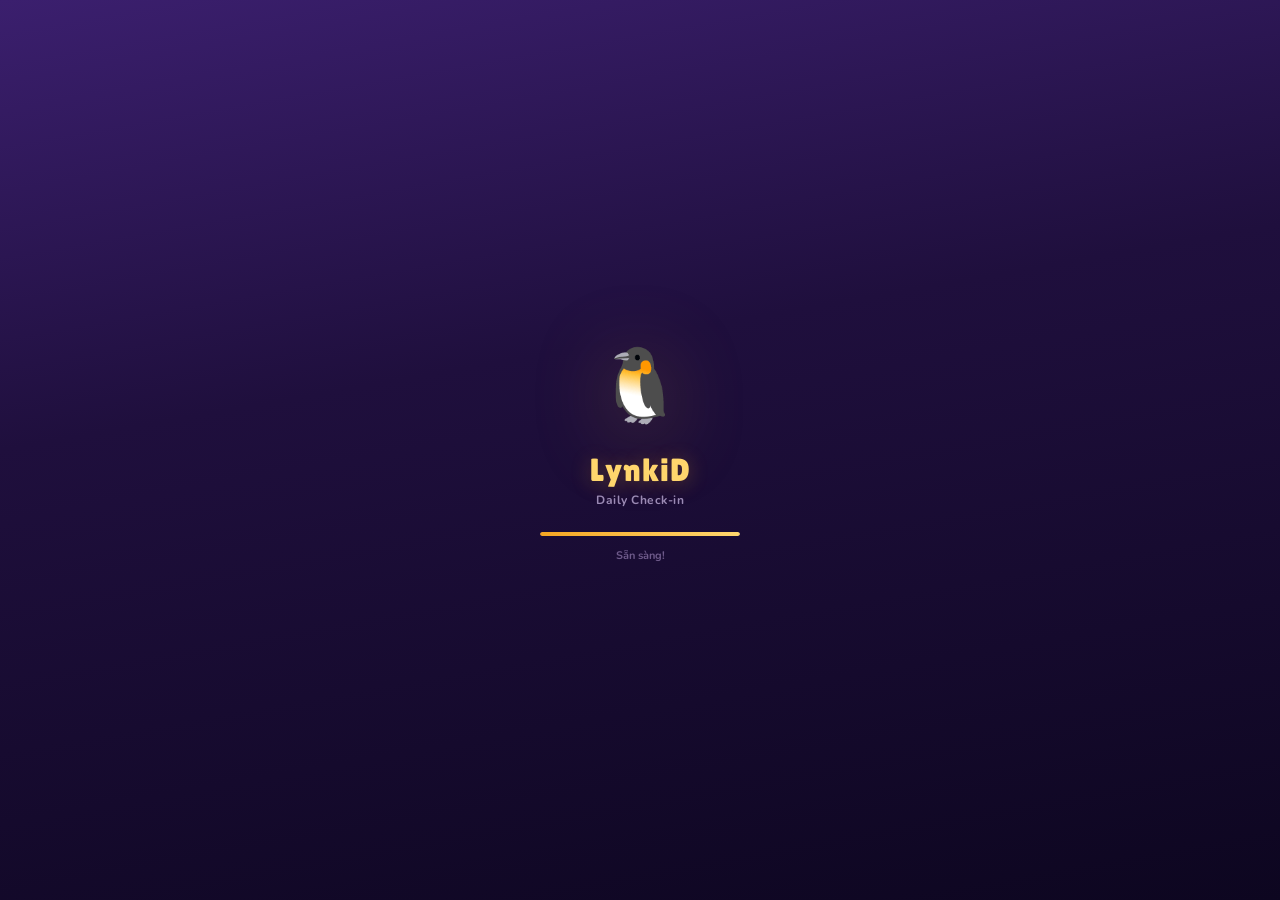
<file: index.html>
<!DOCTYPE html>
<html lang="vi">
<head>
<meta charset="UTF-8">
<meta name="viewport" content="width=device-width, initial-scale=1.0, maximum-scale=1.0, user-scalable=no">
<title>LynkiD - Daily Check-in</title>
<style>
@import url('https://fonts.googleapis.com/css2?family=Nunito:wght@400;600;700;800;900&display=swap');
@import url('https://fonts.googleapis.com/css2?family=Lilita+One&display=swap');
*{margin:0;padding:0;box-sizing:border-box;}
:root{
  --gold:#F5A623;--gold-l:#FFD76E;--gold-d:#C47F17;--gold-bg:rgba(245,166,35,.08);
  --pur:#7B4FBF;--pur-l:#A87FE0;--pur-d:#5A3590;
  --grn:#58CC02;--grn-d:#46a302;--grn-l:#7ddf2e;
  --red:#FF4B4B;--blu:#1CB0F6;--org:#FF9600;
  --bg0:#0d0620;--bg1:#1a0e30;--bg2:#2D1B4E;--bg3:#3A2560;--bg4:#4A3370;
  --card:rgba(255,255,255,.04);--card-b:rgba(255,255,255,.08);
  --tl:#fff;--dim:#9B8BB5;--dim2:#6e5a8a;
  --cbg:#F0E6FF;--cbg2:#E8D8F8;--td:#3A2560;
  --r:16px;
}
body{font-family:'Nunito',sans-serif;background:var(--bg0);color:var(--tl);overflow:auto;user-select:none;-webkit-user-select:none;-webkit-tap-highlight-color:transparent;}
 
/* ===== LOADING ===== */
.loading-screen{position:fixed;inset:0;z-index:9999;background:linear-gradient(170deg,#3b1f6e 0%,#1f0f3d 40%,#0d0620 100%);display:flex;align-items:center;justify-content:center;transition:opacity .6s ease,visibility .6s;}
.loading-screen.hide{opacity:0;visibility:hidden;pointer-events:none;}
.loading-inner{text-align:center;}
.loading-logo{font-size:72px;animation:breathe 2.5s ease-in-out infinite;filter:drop-shadow(0 12px 40px rgba(245,166,35,.25));}
@keyframes breathe{0%,100%{transform:scale(1) translateY(0);}50%{transform:scale(1.08) translateY(-6px);}}
.loading-title{font-family:'Lilita One',sans-serif;font-size:32px;color:var(--gold-l);margin-top:16px;text-shadow:0 2px 20px rgba(245,166,35,.3);letter-spacing:1px;}
.loading-sub{font-size:12px;font-weight:700;color:var(--dim);margin-top:4px;letter-spacing:.5px;}
.loading-bar{width:200px;height:4px;background:var(--bg3);border-radius:4px;margin:24px auto 12px;overflow:hidden;}
.loading-fill{height:100%;width:0;background:linear-gradient(90deg,var(--gold),var(--gold-l));border-radius:4px;transition:width .4s cubic-bezier(.4,0,.2,1);}
.loading-text{font-size:11px;font-weight:700;color:var(--dim2);}
 
/* ===== LAYOUT ===== */
.layout{display:flex;gap:24px;padding:20px;justify-content:center;align-items:flex-start;min-height:100vh;}
 
/* ===== PHONE ===== */
.phone{width:393px;height:852px;flex-shrink:0;position:relative;overflow:hidden;display:flex;flex-direction:column;border-radius:44px;box-shadow:0 0 0 2px rgba(255,255,255,.06),0 20px 80px rgba(0,0,0,.7);background:var(--bg1);}
 
/* Animated BG */
.phone-bg{position:absolute;inset:0;z-index:0;background:linear-gradient(170deg,#2a1555 0%,#1a0e30 50%,#0d0620 100%);overflow:hidden;}
.phone-bg::before{content:'';position:absolute;top:-30%;right:-20%;width:500px;height:500px;border-radius:50%;background:radial-gradient(circle,rgba(245,166,35,.06) 0%,transparent 60%);animation:orbFloat 12s ease-in-out infinite;}
.phone-bg::after{content:'';position:absolute;bottom:-20%;left:-15%;width:400px;height:400px;border-radius:50%;background:radial-gradient(circle,rgba(123,79,191,.08) 0%,transparent 60%);animation:orbFloat 15s ease-in-out infinite reverse;}
@keyframes orbFloat{0%,100%{transform:translate(0,0) scale(1);}50%{transform:translate(30px,-25px) scale(1.15);}}
.bg-stars{position:absolute;inset:0;pointer-events:none;overflow:hidden;}
.bg-star{position:absolute;width:2px;height:2px;border-radius:50%;background:#fff;opacity:0;animation:twinkle var(--dur,3s) ease-in-out var(--del,0s) infinite;}
@keyframes twinkle{0%,100%{opacity:0;transform:scale(.5);}50%{opacity:.35;transform:scale(1);}}
 
/* Noise texture overlay */
.phone-bg .noise{position:absolute;inset:0;opacity:.03;background-image:url("data:image/svg+xml,%3Csvg viewBox='0 0 256 256' xmlns='http://www.w3.org/2000/svg'%3E%3Cfilter id='n'%3E%3CfeTurbulence type='fractalNoise' baseFrequency='.9' numOctaves='4' stitchTiles='stitch'/%3E%3C/filter%3E%3Crect width='100%25' height='100%25' filter='url(%23n)'/%3E%3C/svg%3E");}
 
/* ===== HEADER ===== */
.hdr{padding:56px 20px 8px;display:flex;align-items:center;justify-content:space-between;flex-shrink:0;position:relative;z-index:10;}
.hdr-streak{display:flex;align-items:center;gap:6px;padding:8px 16px;border-radius:50px;font-weight:800;font-size:15px;background:linear-gradient(135deg,rgba(255,150,0,.12),rgba(255,150,0,.06));color:var(--org);border:1.5px solid rgba(255,150,0,.2);cursor:pointer;transition:all .2s;backdrop-filter:blur(8px);}
.hdr-streak:hover{background:linear-gradient(135deg,rgba(255,150,0,.2),rgba(255,150,0,.1));transform:scale(1.03);}
.hdr-streak:active{transform:scale(.93);}
.hdr-icons{display:flex;gap:6px;}
.hdr-ic{width:40px;height:40px;border-radius:12px;display:flex;align-items:center;justify-content:center;font-size:18px;cursor:pointer;position:relative;transition:all .2s;background:var(--card);border:1px solid rgba(255,255,255,.06);backdrop-filter:blur(8px);}
.hdr-ic:hover{background:var(--card-b);transform:translateY(-1px);}
.hdr-ic:active{transform:scale(.88);}
.hdr-ic .dot{position:absolute;top:-5px;right:-5px;min-width:18px;height:18px;border-radius:9px;background:var(--red);font-size:9px;font-weight:800;display:flex;align-items:center;justify-content:center;padding:0 4px;border:2.5px solid var(--bg1);box-shadow:0 2px 6px rgba(255,75,75,.3);}
 
/* ===== LOBBY ===== */
.lobby{flex:1;display:flex;flex-direction:column;align-items:center;position:relative;z-index:1;padding:0 0 4px;justify-content:center;gap:4px;}
 
/* Mascot */
.mascot-wrap{text-align:center;cursor:pointer;position:relative;margin-bottom:4px;}
.mascot-wrap:active .mascot-ch{transform:scale(.85);}
.mascot-ch{font-size:80px;transition:transform .3s cubic-bezier(.34,1.56,.64,1);filter:drop-shadow(0 16px 40px rgba(245,166,35,.2));animation:mascotFloat 4s ease-in-out infinite;}
@keyframes mascotFloat{0%,100%{transform:translateY(0) rotate(-0.5deg);}50%{transform:translateY(-8px) rotate(0.5deg);}}
.mascot-ch.happy{animation:mascotJoy .7s cubic-bezier(.34,1.56,.64,1)!important;}
@keyframes mascotJoy{0%{transform:scale(1) rotate(0);}25%{transform:scale(1.3) rotate(10deg);}50%{transform:scale(1.15) rotate(-6deg);}75%{transform:scale(1.2) rotate(3deg);}100%{transform:scale(1) rotate(0);}}
.mascot-bub{position:absolute;top:-4px;right:-30px;background:#fff;color:var(--td);padding:8px 14px;border-radius:14px;font-size:11px;font-weight:700;box-shadow:0 4px 20px rgba(0,0,0,.15);opacity:0;transform:scale(.5) translateY(10px);transition:all .35s cubic-bezier(.34,1.56,.64,1);pointer-events:none;white-space:nowrap;}
.mascot-bub.show{opacity:1;transform:scale(1) translateY(0);}
.mascot-bub::after{content:'';position:absolute;bottom:-6px;left:20px;width:12px;height:12px;background:#fff;transform:rotate(45deg);border-radius:2px;}
 
/* Streak display */
.streak-display{text-align:center;}
.streak-big{font-family:'Lilita One',sans-serif;font-size:26px;color:var(--gold-l);text-shadow:0 2px 20px rgba(245,166,35,.3);letter-spacing:.5px;}
.streak-sub{font-size:11px;color:var(--dim);font-weight:700;margin-top:2px;}
 
/* Next milestone */
.next-ms{margin:8px 20px 8px;padding:12px 16px;border-radius:16px;display:flex;align-items:center;gap:12px;background:linear-gradient(135deg,rgba(245,166,35,.06),rgba(245,166,35,.02));border:1.5px solid rgba(245,166,35,.12);cursor:pointer;transition:all .25s;backdrop-filter:blur(4px);}
.next-ms:hover{background:linear-gradient(135deg,rgba(245,166,35,.1),rgba(245,166,35,.04));border-color:rgba(245,166,35,.2);transform:translateY(-1px);}
.next-ms:active{transform:scale(.98);}
.next-ms .nm-ic{font-size:30px;filter:drop-shadow(0 4px 8px rgba(245,166,35,.2));}
.next-ms .nm-info{flex:1;}
.next-ms .nm-t{font-size:11px;font-weight:800;color:var(--gold-l);}
.next-ms .nm-s{font-size:10px;color:var(--dim);font-weight:600;margin-top:1px;}
.next-ms .nm-bar{height:3px;background:rgba(255,255,255,.06);border-radius:3px;margin-top:5px;overflow:hidden;}
.next-ms .nm-fill{height:100%;background:linear-gradient(90deg,var(--gold),var(--gold-l));border-radius:3px;transition:width .6s cubic-bezier(.4,0,.2,1);}
.next-ms .nm-arr{font-size:18px;color:var(--gold);opacity:.6;animation:arrPulse 2s ease-in-out infinite;}
@keyframes arrPulse{0%,100%{transform:translateX(0);opacity:.4;}50%{transform:translateX(4px);opacity:1;}}
 
/* ===== CALENDAR STRIP ===== */
.strip-area{width:100%;flex-shrink:0;position:relative;z-index:1;}
.strip-label{margin:0 20px 6px;font-size:11px;font-weight:800;color:var(--dim);display:flex;align-items:center;gap:6px;text-transform:uppercase;letter-spacing:.5px;}
.strip{display:flex;gap:8px;overflow-x:auto;scroll-snap-type:x proximity;padding:4px 20px 10px;scrollbar-width:none;scroll-behavior:smooth;-webkit-overflow-scrolling:touch;}
.strip::-webkit-scrollbar{display:none;}
.strip-dots{display:flex;justify-content:center;gap:4px;margin:2px 0 0;}
.s-dot{width:6px;height:6px;border-radius:50%;background:rgba(255,255,255,.08);transition:all .3s;}
.s-dot.on{width:20px;border-radius:3px;background:var(--gold);}
 
/* Day Card — Redesigned */
.dc{flex:0 0 68px;display:flex;flex-direction:column;align-items:center;position:relative;scroll-snap-align:center;transition:transform .2s cubic-bezier(.34,1.56,.64,1);}
.dc:active{transform:scale(.9);}
.dc-lbl{font-size:9px;font-weight:700;color:var(--dim2);margin-bottom:4px;letter-spacing:.3px;}
.dc-lbl.today{color:var(--gold-l);font-weight:800;}
.dc-body{width:62px;height:80px;border-radius:16px;display:flex;flex-direction:column;align-items:center;justify-content:center;position:relative;overflow:hidden;transition:all .3s;}
.dc-ico{font-size:22px;line-height:1;}
.dc-rw{font-size:7px;font-weight:700;margin-top:3px;max-width:56px;text-align:center;white-space:nowrap;overflow:hidden;text-overflow:ellipsis;opacity:.8;}
.dc .ms-star{position:absolute;top:-4px;right:-2px;font-size:7px;background:linear-gradient(135deg,var(--gold-l),var(--gold));color:var(--td);border-radius:6px;padding:2px 5px;font-weight:900;z-index:3;box-shadow:0 2px 6px rgba(245,166,35,.3);}
 
/* States */
.dc.checked .dc-body{background:linear-gradient(145deg,#6DD400,#4CAF00);border:2px solid rgba(255,255,255,.1);box-shadow:0 4px 0 var(--grn-d),0 4px 16px rgba(88,204,2,.15);}
.dc.checked .dc-body::after{content:'';position:absolute;inset:0;background:linear-gradient(105deg,transparent 40%,rgba(255,255,255,.1) 50%,transparent 60%);animation:shimmer 4s ease-in-out infinite;}
@keyframes shimmer{0%{transform:translateX(-100%);}100%{transform:translateX(100%);}}
 
.dc.today .dc-body{background:linear-gradient(145deg,rgba(245,166,35,.15),rgba(245,166,35,.05));border:2px solid var(--gold);box-shadow:0 4px 0 var(--gold-d),0 0 24px rgba(245,166,35,.15);animation:todayGlow 3s ease-in-out infinite;}
@keyframes todayGlow{0%,100%{box-shadow:0 4px 0 var(--gold-d),0 0 16px rgba(245,166,35,.1);}50%{box-shadow:0 4px 0 var(--gold-d),0 0 28px rgba(245,166,35,.25);}}
 
.dc.future .dc-body{background:rgba(255,255,255,.02);border:2px solid rgba(255,255,255,.04);opacity:.25;}
.dc.future .dc-rw{color:var(--dim);}
 
.dc.missed .dc-body{background:linear-gradient(145deg,rgba(255,75,75,.1),rgba(255,75,75,.04));border:2px solid rgba(255,75,75,.3);opacity:.65;box-shadow:0 4px 0 rgba(139,26,26,.5);}
.dc.missed .dc-rw{color:rgba(255,255,255,.5);}
.dc.missed .dc-lbl{color:var(--red);}
 
/* Tear page */
.tear-page{position:absolute;inset:0;border-radius:16px;z-index:5;background:linear-gradient(160deg,#FFF8E7,#F5E6D0,#E8D5B8);display:flex;flex-direction:column;align-items:center;justify-content:center;transform-origin:top center;cursor:grab;box-shadow:0 4px 16px rgba(0,0,0,.3),inset 0 1px 0 rgba(255,255,255,.6);transition:transform .1s linear,opacity .1s linear;}
.tear-page:active{cursor:grabbing;}
.tear-page::before{content:'';position:absolute;top:0;left:10%;right:10%;height:2px;border-top:2px dashed rgba(90,62,40,.15);}
.tear-day{font-family:'Lilita One',sans-serif;font-size:26px;color:#5a3e28;}
.tear-sub{font-size:9px;font-weight:700;color:#8a6d55;margin-top:1px;}
.tear-hint{position:absolute;bottom:6px;font-size:7px;color:#a08060;font-weight:700;animation:hintPulse 2s ease-in-out infinite;}
@keyframes hintPulse{0%,100%{opacity:.3;transform:translateY(0);}50%{opacity:1;transform:translateY(-2px);}}
.dc.today .reveal{display:flex;flex-direction:column;align-items:center;justify-content:center;opacity:0;transition:opacity .5s .2s;}
.dc.today.torn .reveal{opacity:1;}
.dc.today.torn .dc-body{background:linear-gradient(145deg,#6DD400,#4CAF00);border-color:rgba(255,255,255,.1);box-shadow:0 4px 0 var(--grn-d);}
 
/* ===== BOTTOM ===== */
.bot{flex-shrink:0;padding:8px 20px 40px;position:relative;z-index:1;}
.banner-text{text-align:center;font-size:12px;font-weight:700;color:var(--dim);margin-bottom:10px;min-height:18px;transition:color .3s;}
.banner-text.success{color:var(--grn);}
.ok-btn{width:100%;padding:16px;border:none;border-radius:50px;font-family:'Lilita One',sans-serif;font-size:18px;color:#fff;cursor:pointer;letter-spacing:1.5px;text-transform:uppercase;background:linear-gradient(180deg,var(--grn-l),var(--grn));box-shadow:0 6px 0 var(--grn-d),0 6px 24px rgba(88,204,2,.2),inset 0 2px 0 rgba(255,255,255,.15);transition:all .15s;position:relative;overflow:hidden;}
.ok-btn::after{content:'';position:absolute;inset:0;background:linear-gradient(105deg,transparent 40%,rgba(255,255,255,.1) 50%,transparent 60%);animation:shimmer 3s ease-in-out infinite;}
.ok-btn:active{transform:translateY(4px);box-shadow:0 2px 0 var(--grn-d);}
.ok-btn.done{background:linear-gradient(180deg,var(--bg3),var(--bg2));box-shadow:0 6px 0 var(--bg0);color:var(--dim);cursor:default;}
.ok-btn.done::after{display:none;}
 
/* ===== FULLSCREEN CELEBRATION ===== */
.celeb{display:none;position:absolute;inset:0;z-index:250;flex-direction:column;align-items:center;justify-content:center;text-align:center;overflow:hidden;}
.celeb.show{display:flex;}
.celeb-bg{position:absolute;inset:0;background:linear-gradient(170deg,rgba(42,21,85,.97),rgba(26,14,48,.98),rgba(13,6,32,.99));backdrop-filter:blur(24px);opacity:0;animation:celebBgIn .4s ease-out forwards;}
@keyframes celebBgIn{to{opacity:1;}}
.celeb-particles{position:absolute;inset:0;pointer-events:none;overflow:hidden;}
.celeb-glow{position:absolute;top:15%;left:50%;transform:translateX(-50%);width:350px;height:350px;border-radius:50%;background:radial-gradient(circle,rgba(245,166,35,.15) 0%,rgba(123,79,191,.08) 40%,transparent 70%);animation:celebGlow 4s ease-in-out infinite;}
@keyframes celebGlow{0%,100%{transform:translateX(-50%) scale(1);opacity:.5;}50%{transform:translateX(-50%) scale(1.15);opacity:1;}}
.celeb-content{position:relative;z-index:2;padding:20px;max-width:320px;}
.celeb-icon{font-size:72px;margin-bottom:12px;opacity:0;transform:scale(0) rotate(-20deg);animation:celebIconIn .7s .2s cubic-bezier(.34,1.56,.64,1) forwards;filter:drop-shadow(0 8px 30px rgba(245,166,35,.35));}
@keyframes celebIconIn{to{opacity:1;transform:scale(1) rotate(0);}}
.celeb-title{font-family:'Lilita One',sans-serif;font-size:26px;color:var(--gold-l);text-shadow:0 2px 24px rgba(245,166,35,.35);margin-bottom:4px;opacity:0;transform:translateY(20px);animation:celebSlide .5s .4s ease-out forwards;}
.celeb-sub{font-size:13px;font-weight:700;color:var(--dim);margin-bottom:20px;opacity:0;transform:translateY(16px);animation:celebSlide .5s .5s ease-out forwards;}
@keyframes celebSlide{to{opacity:1;transform:translateY(0);}}
.celeb-reward{background:rgba(255,255,255,.04);border:1.5px solid rgba(245,166,35,.15);border-radius:20px;padding:20px;margin-bottom:16px;backdrop-filter:blur(8px);opacity:0;transform:translateY(16px) scale(.95);animation:celebCardIn .5s .6s ease-out forwards;}
@keyframes celebCardIn{to{opacity:1;transform:translateY(0) scale(1);}}
.celeb-rw-icon{font-size:48px;margin-bottom:6px;}
.celeb-rw-name{font-family:'Lilita One',sans-serif;font-size:18px;color:#fff;}
.celeb-rw-desc{font-size:11px;color:var(--dim);font-weight:600;margin-top:3px;}
.celeb-streak{display:inline-flex;align-items:center;gap:6px;padding:8px 20px;border-radius:50px;background:rgba(255,150,0,.1);border:1.5px solid rgba(255,150,0,.15);font-size:13px;font-weight:800;color:var(--org);margin-bottom:20px;opacity:0;animation:celebSlide .5s .7s ease-out forwards;}
.celeb-btn{width:100%;padding:16px;border:none;border-radius:50px;font-family:'Lilita One',sans-serif;font-size:16px;cursor:pointer;text-transform:uppercase;letter-spacing:1px;background:linear-gradient(180deg,var(--gold-l),var(--gold));color:var(--td);box-shadow:0 6px 0 var(--gold-d),0 6px 24px rgba(245,166,35,.2);transition:all .15s;opacity:0;animation:celebSlide .5s .8s ease-out forwards;position:relative;overflow:hidden;}
.celeb-btn::after{content:'';position:absolute;inset:0;background:linear-gradient(105deg,transparent 40%,rgba(255,255,255,.15) 50%,transparent 60%);animation:shimmer 3s ease-in-out infinite;}
.celeb-btn:active{transform:translateY(4px);box-shadow:0 2px 0 var(--gold-d);}
.celeb-share{width:100%;padding:12px;border:none;border-radius:50px;font-family:'Nunito',sans-serif;font-size:13px;font-weight:800;color:var(--dim);cursor:pointer;background:rgba(255,255,255,.04);margin-top:8px;transition:all .2s;opacity:0;animation:celebSlide .5s .9s ease-out forwards;border:1px solid rgba(255,255,255,.06);}
.celeb-share:hover{background:rgba(255,255,255,.08);}
.celeb-confetti{position:absolute;border-radius:2px;animation:celebFall var(--dur,2s) ease-out forwards;pointer-events:none;z-index:1;}
@keyframes celebFall{0%{transform:translateY(0) rotate(0) scale(1);opacity:1;}80%{opacity:1;}100%{transform:translateY(500px) rotate(1080deg) scale(0);opacity:0;}}
 
/* ===== OVERLAY / POPUP SYSTEM ===== */
.ov{display:none;position:absolute;inset:0;z-index:200;align-items:center;justify-content:center;}
.ov.show{display:flex;}
.ov-bg{position:absolute;inset:0;background:rgba(10,5,20,.75);backdrop-filter:blur(10px);opacity:0;animation:ovBgIn .3s ease-out forwards;}
@keyframes ovBgIn{to{opacity:1;}}
.gf{width:330px;position:relative;z-index:1;opacity:0;transform:scale(.9) translateY(20px);animation:gfIn .4s .1s cubic-bezier(.34,1.56,.64,1) forwards;}
@keyframes gfIn{to{opacity:1;transform:scale(1) translateY(0);}}
.gf-bdr{border-radius:24px;overflow:hidden;box-shadow:0 20px 60px rgba(0,0,0,.4);border:1.5px solid rgba(255,255,255,.1);}
.gf-inn{background:linear-gradient(180deg,var(--bg3) 0%,var(--bg3) 5%,var(--cbg) 5%,var(--cbg) 100%);}
.gf-ttl{text-align:center;padding:12px 16px 10px;font-family:'Lilita One',sans-serif;font-size:14px;color:var(--tl);letter-spacing:.5px;}
.gf-body{background:var(--cbg);margin:0 8px 8px;border-radius:16px;padding:20px 16px;border:1.5px solid rgba(0,0,0,.04);color:var(--td);text-align:center;position:relative;overflow:hidden;}
.gf-x{position:absolute;bottom:-16px;left:50%;transform:translateX(-50%);width:36px;height:36px;border-radius:50%;background:var(--red);border:3px solid #cc3333;display:flex;align-items:center;justify-content:center;font-size:14px;font-weight:900;color:#fff;cursor:pointer;box-shadow:0 3px 0 #aa2222,0 4px 12px rgba(255,75,75,.3);z-index:5;transition:all .15s;}
.gf-x:active{transform:translateX(-50%) translateY(2px);box-shadow:0 1px 0 #aa2222;}
.gf-top{position:absolute;top:-32px;left:50%;transform:translateX(-50%);font-size:52px;z-index:5;filter:drop-shadow(0 4px 16px rgba(245,166,35,.35));animation:topFloat 3s ease-in-out infinite;}
@keyframes topFloat{0%,100%{transform:translateX(-50%) translateY(0);}50%{transform:translateX(-50%) translateY(-5px);}}
 
/* Buttons */
.gb{width:100%;padding:12px;border:none;border-radius:14px;font-family:'Nunito',sans-serif;font-size:13px;font-weight:800;cursor:pointer;color:#fff;margin-top:8px;text-transform:uppercase;transition:all .15s;letter-spacing:.5px;position:relative;overflow:hidden;}
.gb:active{transform:translateY(3px);box-shadow:none!important;}
.gb.gold{background:linear-gradient(180deg,var(--gold-l),var(--gold));color:var(--td);box-shadow:0 4px 0 var(--gold-d);}
.gb.pur{background:linear-gradient(180deg,var(--pur-l),var(--pur));box-shadow:0 4px 0 var(--pur-d);}
.gb.grn{background:linear-gradient(180deg,var(--grn-l),var(--grn));box-shadow:0 4px 0 var(--grn-d);}
.gb.ghost{background:transparent;box-shadow:none;color:var(--pur);font-size:11px;text-transform:none;margin-top:4px;}
 
/* Reward row */
.rr{display:flex;align-items:center;gap:10px;padding:10px 12px;background:rgba(123,79,191,.05);border-radius:12px;margin-bottom:6px;text-align:left;border:1px solid rgba(123,79,191,.08);}
.rr .ri{font-size:28px;flex-shrink:0;filter:drop-shadow(0 2px 4px rgba(0,0,0,.1));}
.rr .rt{flex:1;}
.rr .ra{font-size:13px;font-weight:800;color:var(--td);}
.rr .ry{font-size:9px;color:var(--pur);font-weight:600;}
 
/* Vault */
.vs{display:flex;gap:4px;margin-bottom:12px;padding:10px;background:rgba(123,79,191,.04);border-radius:14px;border:1.5px solid rgba(123,79,191,.08);}
.vs-i{flex:1;text-align:center;padding:6px 3px;}
.vs-i+.vs-i{border-left:1.5px solid rgba(123,79,191,.08);}
.vs-i .vn{font-family:'Lilita One',sans-serif;font-size:16px;}
.vs-i .vl{font-size:7px;font-weight:700;color:var(--pur);text-transform:uppercase;margin-top:2px;display:flex;align-items:center;justify-content:center;gap:2px;}
.vs-i:nth-child(1) .vn{color:var(--gold-d);}
.vs-i:nth-child(2) .vn{color:var(--pur);}
.vs-i:nth-child(3) .vn{color:var(--blu);}
.vsc{max-height:260px;overflow-y:auto;scrollbar-width:thin;scrollbar-color:var(--cbg2) transparent;}
.vsc::-webkit-scrollbar{width:3px;}
.vsc::-webkit-scrollbar-thumb{background:var(--cbg2);border-radius:3px;}
 
/* Vault item */
.vi{display:flex;align-items:center;gap:10px;padding:10px 12px;margin-bottom:6px;background:#fff;border-radius:14px;border:1px solid #f0f0f0;box-shadow:0 2px 8px rgba(0,0,0,.03);position:relative;transition:transform .15s;}
.vi:active{transform:scale(.98);}
.vi::before{content:'';position:absolute;left:0;top:0;bottom:0;width:4px;border-radius:14px 0 0 14px;}
.vi.coin::before{background:var(--gold);}
.vi.voucher::before{background:var(--grn);}
.vi.game::before{background:var(--red);}
.vi-ic{width:38px;height:38px;border-radius:12px;display:flex;align-items:center;justify-content:center;font-size:20px;background:#f8f6ff;flex-shrink:0;}
.vi-info{flex:1;min-width:0;}
.vi-name{font-size:13px;font-weight:800;color:var(--td);white-space:nowrap;overflow:hidden;text-overflow:ellipsis;}
.vi-desc{font-size:9px;color:#888;font-weight:600;}
.vi-tag{display:inline-block;padding:2px 6px;border-radius:6px;font-size:8px;font-weight:800;margin-top:2px;text-transform:uppercase;}
.vi-tag.coin{background:rgba(245,166,35,.1);color:var(--gold-d);}
.vi-tag.voucher{background:rgba(123,79,191,.08);color:var(--pur);}
.vi-tag.game{background:rgba(255,75,75,.08);color:var(--red);}
.vi-act{padding:6px 12px;border:none;border-radius:10px;font-family:'Nunito',sans-serif;font-size:9px;font-weight:800;cursor:pointer;color:#fff;flex-shrink:0;white-space:nowrap;transition:transform .15s;}
.vi-act:active{transform:scale(.9);}
.vi-act.used{background:#e0e0e0;color:#999;cursor:default;}
.vi-act.use{background:var(--grn);box-shadow:0 2px 0 var(--grn-d);}
.vi-act.play{background:var(--red);box-shadow:0 2px 0 #c33;}
.vtabs{display:flex;gap:4px;margin-bottom:10px;}
.vtab{flex:1;padding:6px;border-radius:10px;font-size:9px;font-weight:800;text-align:center;cursor:pointer;background:rgba(123,79,191,.05);color:var(--pur);border:none;font-family:'Nunito',sans-serif;transition:all .2s;}
.vtab.on{background:var(--pur);color:#fff;box-shadow:0 2px 8px rgba(123,79,191,.3);}
 
/* Toggle */
.trow{display:flex;align-items:center;justify-content:space-between;padding:12px 0;border-bottom:1px solid rgba(0,0,0,.04);}
.trow:last-child{border-bottom:none;}
.trow .trl{font-size:13px;font-weight:700;color:var(--td);display:flex;align-items:center;gap:8px;}
.tsw{width:48px;height:26px;border-radius:13px;background:#ddd;position:relative;cursor:pointer;transition:background .3s;}
.tsw.on{background:var(--grn);}
.tsw::after{content:'';position:absolute;top:3px;left:3px;width:20px;height:20px;border-radius:50%;background:#fff;box-shadow:0 2px 6px rgba(0,0,0,.15);transition:transform .3s cubic-bezier(.4,0,.2,1);}
.tsw.on::after{transform:translateX(22px);}
 
/* Mission */
.mi{display:flex;align-items:center;gap:10px;padding:10px;background:rgba(123,79,191,.04);border-radius:12px;margin-bottom:8px;text-align:left;border:1px solid rgba(123,79,191,.06);}
.mi .mii{font-size:26px;flex-shrink:0;}
.mi .mif{flex:1;}
.mi .mit{font-size:11px;font-weight:800;color:var(--td);}
.mi .mid{font-size:9px;color:var(--pur);font-weight:600;}
.mi .mib{height:4px;background:rgba(0,0,0,.06);border-radius:4px;margin-top:4px;overflow:hidden;}
.mi .mibf{height:100%;background:var(--grn);border-radius:4px;transition:width .4s;}
.mi .mia{padding:5px 10px;border:none;border-radius:8px;font-family:'Nunito',sans-serif;font-size:9px;font-weight:800;cursor:pointer;color:#fff;flex-shrink:0;}
.mi .mia.ok{background:var(--grn);box-shadow:0 2px 0 var(--grn-d);}
.mi .mia.no{background:var(--bg4);color:var(--dim);cursor:default;}
 
/* ===== MILESTONE SCREEN ===== */
.mss{position:absolute;inset:0;background:linear-gradient(180deg,var(--bg2),var(--bg0));z-index:150;display:none;flex-direction:column;overflow:hidden;}
.mss.show{display:flex;animation:screenSlideIn .35s cubic-bezier(.4,0,.2,1);}
@keyframes screenSlideIn{0%{transform:translateX(100%);opacity:.8;}100%{transform:translateX(0);opacity:1;}}
.mss-h{display:flex;align-items:center;gap:12px;padding:56px 20px 14px;border-bottom:1px solid rgba(255,255,255,.06);flex-shrink:0;}
.mss-bk{font-size:22px;cursor:pointer;padding:6px;border-radius:10px;transition:background .2s;}
.mss-bk:hover{background:rgba(255,255,255,.06);}
.mss-t{font-family:'Lilita One',sans-serif;font-size:16px;letter-spacing:.5px;}
.mss-b{flex:1;overflow-y:auto;padding:20px;scrollbar-width:none;}
.mss-b::-webkit-scrollbar{display:none;}
.msp{position:relative;padding-left:44px;}
.msl{position:absolute;left:20px;top:0;bottom:0;width:3px;background:rgba(255,255,255,.06);border-radius:3px;}
.mslf{position:absolute;left:20px;top:0;width:3px;background:var(--grn);border-radius:3px;z-index:1;transition:height .5s;}
.msn{position:relative;z-index:2;display:flex;align-items:center;margin-bottom:24px;gap:14px;cursor:pointer;transition:all .2s;}
.msn:hover{transform:translateX(2px);}
.msn:active{transform:scale(.97);}
.msd{width:48px;height:48px;border-radius:50%;display:flex;align-items:center;justify-content:center;font-size:20px;flex-shrink:0;position:relative;border:3px solid rgba(255,255,255,.06);background:var(--bg2);margin-left:-24px;transition:all .3s;}
.msd.cl{background:var(--grn);border-color:var(--grn-d);box-shadow:0 3px 0 var(--grn-d),0 4px 12px rgba(88,204,2,.2);}
.msd.ul{border-color:var(--gold);background:linear-gradient(135deg,rgba(245,166,35,.2),rgba(245,166,35,.06));box-shadow:0 3px 0 var(--gold-d),0 0 20px rgba(245,166,35,.15);animation:msPulse 2.5s ease-in-out infinite;}
@keyframes msPulse{0%,100%{transform:scale(1);}50%{transform:scale(1.08);}}
.msd.lk{opacity:.25;border-color:rgba(255,255,255,.04);}
.msd .lki{position:absolute;bottom:-3px;right:-3px;font-size:12px;background:var(--bg1);border-radius:50%;padding:2px;}
.msi{flex:1;}
.msi-d{font-size:10px;font-weight:700;color:var(--dim2);text-transform:uppercase;letter-spacing:.5px;}
.msi-n{font-size:13px;font-weight:800;margin:2px 0;}
.msi-dt{font-size:10px;color:var(--dim);font-weight:600;display:flex;align-items:center;gap:4px;flex-wrap:wrap;}
.mstag{display:inline-flex;align-items:center;gap:2px;padding:2px 7px;border-radius:6px;font-size:9px;font-weight:700;}
.mstag.c{background:rgba(245,166,35,.1);color:var(--gold);}
.mstag.v{background:rgba(123,79,191,.1);color:var(--pur-l);}
.mstag.g{background:rgba(28,176,246,.1);color:var(--blu);}
.msn.big .msd{width:60px;height:60px;font-size:26px;margin-left:-30px;}
 
/* Effects */
.fcoin{position:absolute;font-size:18px;pointer-events:none;z-index:300;animation:fCoin 1.2s ease-out forwards;}
@keyframes fCoin{0%{transform:translateY(0) scale(1) rotate(0);opacity:1;}100%{transform:translateY(-100px) scale(.4) rotate(180deg);opacity:0;}}
.confetti{position:absolute;border-radius:2px;animation:cFall 1.4s ease-out forwards;}
@keyframes cFall{0%{transform:translateY(0) rotate(0) scale(1);opacity:1;}100%{transform:translateY(150px) rotate(720deg) scale(0);opacity:0;}}
 
/* ===== TESTER PANEL ===== */
.tester{width:340px;background:rgba(20,20,35,.95);border-radius:20px;padding:16px;border:1px solid rgba(255,255,255,.06);max-height:852px;overflow-y:auto;flex-shrink:0;scrollbar-width:thin;scrollbar-color:rgba(255,255,255,.1) transparent;backdrop-filter:blur(12px);}
.tester::-webkit-scrollbar{width:4px;}
.tester::-webkit-scrollbar-thumb{background:rgba(255,255,255,.1);border-radius:4px;}
.tester h2{font-family:'Lilita One',sans-serif;font-size:14px;color:rgba(255,255,255,.7);margin-bottom:14px;display:flex;align-items:center;gap:8px;}
.ts{margin-bottom:14px;padding-bottom:12px;border-bottom:1px solid rgba(255,255,255,.04);}
.ts:last-child{border-bottom:none;}
.tsl{font-size:10px;font-weight:800;color:rgba(255,255,255,.3);text-transform:uppercase;letter-spacing:.8px;margin-bottom:8px;}
.tg{display:flex;flex-wrap:wrap;gap:5px;}
.tb{padding:7px 12px;border:none;border-radius:10px;font-family:'Nunito',sans-serif;font-size:10px;font-weight:700;cursor:pointer;color:#fff;transition:all .15s;white-space:nowrap;}
.tb:hover{filter:brightness(1.1);transform:translateY(-1px);}
.tb:active{transform:scale(.93);}
.tb.r{background:#e74c3c;}.tb.o{background:#e67e22;}.tb.y{background:#f39c12;color:#333;}.tb.g{background:#27ae60;}.tb.b{background:#2980b9;}.tb.p{background:#8e44ad;}.tb.gr{background:rgba(255,255,255,.1);color:rgba(255,255,255,.5);}.tb.t{background:#16a085;}
.tlog{margin-top:10px;background:rgba(0,0,0,.3);border-radius:12px;padding:10px;max-height:160px;overflow-y:auto;font-size:9px;font-family:'Courier New',monospace;color:rgba(255,255,255,.3);line-height:1.6;}
.tlog .li{padding:2px 0;border-bottom:1px solid rgba(255,255,255,.03);}
.tlog .lt{color:rgba(255,255,255,.15);}
.tlog .lok{color:#27ae60;}
.tlog .ler{color:#e74c3c;}
.tlog .lw{color:#f39c12;}
 
/* Toast */
.tt{position:fixed;top:20px;left:50%;transform:translateX(-50%);padding:10px 24px;border-radius:14px;font-size:12px;font-weight:700;z-index:9999;animation:ttIn .3s ease-out,ttOut .3s ease-in 2.5s forwards;pointer-events:none;backdrop-filter:blur(12px);border:1px solid rgba(255,255,255,.1);}
.tt{background:rgba(231,76,60,.9);color:#fff;}
.tt.w{background:rgba(243,156,18,.9);color:#333;}.tt.i{background:rgba(41,128,185,.9);}.tt.ok{background:rgba(39,174,96,.9);}
@keyframes ttIn{0%{opacity:0;transform:translateX(-50%) translateY(-20px);}100%{opacity:1;transform:translateX(-50%) translateY(0);}}
@keyframes ttOut{0%{opacity:1;}100%{opacity:0;}}
</style>
</head>
<body>
<!-- Loading Screen -->
<div class="loading-screen" id="loadingScreen">
  <div class="loading-inner">
    <div class="loading-logo">🐧</div>
    <div class="loading-title">LynkiD</div>
    <div class="loading-sub">Daily Check-in</div>
    <div class="loading-bar"><div class="loading-fill" id="loadingFill"></div></div>
    <div class="loading-text" id="loadingText">Đang tải...</div>
  </div>
</div>
 
<div class="layout">
<div class="phone" id="app">
  <div class="phone-bg">
    <div class="noise"></div>
    <div class="bg-stars" id="bgStars"></div>
  </div>
 
  <div class="hdr">
    <div class="hdr-streak" onclick="openMilestones()"><span>🔥</span><span id="hStreak">7</span></div>
    <div class="hdr-icons">
      <div class="hdr-ic" onclick="showOv('ovRules')">📜</div>
      <div class="hdr-ic" onclick="openVault()">🎁<span class="dot" id="vBadge">6</span></div>
      <div class="hdr-ic" onclick="openMilestones()">🏆<span class="dot" id="mBadge">1</span></div>
      <div class="hdr-ic" onclick="openMissions()">📋</div>
      <div class="hdr-ic" onclick="openSettings()">⚙️</div>
    </div>
  </div>
 
  <div class="lobby">
    <div class="mascot-wrap" onclick="tapMascot()">
      <div class="mascot-ch" id="mascot">🐧</div>
      <div class="mascot-bub" id="mascotBub">Xé lịch đi nào! 📅</div>
    </div>
    <div class="streak-display">
      <div class="streak-big" id="sBig">🔥 7 ngày liên tiếp</div>
      <div class="streak-sub">Chuỗi check-in của bạn</div>
    </div>
    <div class="next-ms" onclick="openMilestones()">
      <span class="nm-ic" id="nmIc">🎟️</span>
      <div class="nm-info"><div class="nm-t" id="nmT"></div><div class="nm-s" id="nmS"></div><div class="nm-bar"><div class="nm-fill" id="nmF" style="width:100%"></div></div></div>
      <span class="nm-arr">›</span>
    </div>
    <div class="strip-area">
      <div class="strip-label">📅 Lịch điểm danh</div>
      <div class="strip" id="strip"></div>
      <div class="strip-dots" id="sDots"></div>
    </div>
  </div>
 
  <div class="bot">
    <div class="banner-text" id="banner">↕ Kéo xé lịch để điểm danh!</div>
    <button class="ok-btn" id="okBtn" onclick="onOk()">Điểm danh</button>
  </div>
 
  <div id="popups"></div>
 
  <!-- Fullscreen Celebration -->
  <div class="celeb" id="celebScr">
    <div class="celeb-bg"></div>
    <div class="celeb-particles" id="celebParts"></div>
    <div class="celeb-glow"></div>
    <div class="celeb-content">
      <div class="celeb-icon" id="celebIc">🎉</div>
      <div class="celeb-title" id="celebTt">CHÚC MỪNG!</div>
      <div class="celeb-sub" id="celebSb">Check-in thành công</div>
      <div class="celeb-reward">
        <div class="celeb-rw-icon" id="celebRwIc">🪙</div>
        <div class="celeb-rw-name" id="celebRwNm">+20 Coin</div>
        <div class="celeb-rw-desc" id="celebRwDs">Điểm LynkiD</div>
      </div>
      <div class="celeb-streak" id="celebStreak">🔥 7 ngày liên tiếp</div>
      <button class="celeb-btn" id="celebBtn" onclick="closeCeleb()">Nhận thưởng</button>
      <button class="celeb-share" onclick="closeCeleb()">📤 Chia sẻ với bạn bè</button>
    </div>
  </div>
 
  <div class="mss" id="msScr">
    <div class="mss-h"><span class="mss-bk" onclick="closeMs()">←</span><span class="mss-t">🏆 Cột mốc phần thưởng</span></div>
    <div class="mss-b" id="msBody"></div>
  </div>
</div>
 
<div class="tester" id="testerPanel"></div>
</div>
 
<script>
// ===== DATA =====
var STREAK=7,CUR=7,done=false,vaultFilter='all',makeupCredits=1,netMode='ok',_pendingMs=null;
var MS=[
  {day:1,icon:'🪙',name:'+50 Coin',tags:['c'],rw:[{i:'🪙',a:'+50 Coin',t:'Điểm LynkiD'}],st:'claimed'},
  {day:3,icon:'🎮',name:'+2 Lượt chơi',tags:['c','g'],rw:[{i:'🪙',a:'+100 Coin',t:'Điểm LynkiD'},{i:'🎮',a:'+2 Lượt',t:'Lượt chơi game'}],st:'claimed'},
  {day:7,icon:'🎟️',name:'Voucher 10K',tags:['c','v','g'],rw:[{i:'🪙',a:'+200 Coin',t:'Điểm LynkiD'},{i:'🎟️',a:'1 Voucher',t:'E-Voucher 10K'},{i:'🎮',a:'+3 Lượt',t:'Lượt chơi game'}],st:'unlocked',big:1},
  {day:14,icon:'🪙',name:'+500 Coin',tags:['c','g'],rw:[{i:'🪙',a:'+500 Coin',t:'Điểm LynkiD'},{i:'🎮',a:'+5 Lượt',t:'Lượt chơi game'}],st:'locked'},
  {day:21,icon:'🎟️',name:'Voucher 20K',tags:['c','v'],rw:[{i:'🎟️',a:'1 Voucher',t:'E-Voucher 20K'},{i:'🪙',a:'+300 Coin',t:'Điểm LynkiD'}],st:'locked'},
  {day:30,icon:'🏆',name:'Hộp quà Bạc',tags:['c','v','g'],rw:[{i:'🪙',a:'+1,000 Coin',t:'Điểm LynkiD'},{i:'🎟️',a:'1 Voucher',t:'E-Voucher 50K'},{i:'🎮',a:'+10 Lượt',t:'Lượt chơi game'}],st:'locked',big:1},
  {day:60,icon:'💎',name:'Hộp quà Vàng',tags:[],rw:[],st:'locked',big:1,unk:1},
  {day:90,icon:'👑',name:'Hộp quà Kim Cương',tags:[],rw:[],st:'locked',big:1,unk:1}
];
var DAYS=[],VAULT=[
  {i:'🪙',n:'+150đ',desc:'Coin LynkiD',t:'01/04 08:12',c:'coin',act:'Đã cộng'},
  {i:'🪙',n:'+100đ',desc:'Coin LynkiD',t:'02/04 09:05',c:'coin',act:'Đã cộng'},
  {i:'☕',n:'Highlands x2',desc:'Mua 2 tặng 1 đồ uống',t:'03/04 07:45',c:'voucher',act:'Dùng ngay'},
  {i:'🛒',n:'Shopee 15k',desc:'Voucher giảm 15k đơn 99k+',t:'03/04 07:45',c:'voucher',act:'Dùng ngay'},
  {i:'🎮',n:'x1 Lượt chơi',desc:'Game X trong LynkiD',t:'04/04 10:30',c:'game',act:'Chơi ngay'},
  {i:'🪙',n:'+100đ',desc:'Coin LynkiD',t:'05/04 08:00',c:'coin',act:'Đã cộng'},
  {i:'🪙',n:'+100đ',desc:'Coin LynkiD',t:'06/04 09:15',c:'coin',act:'Đã cộng'}
],VT={coins:1250,vouchers:14,plays:3};
var MISSIONS=[
  {ic:'📱',tt:'Đăng nhập App LynkiD',ds:'3 ngày liên tiếp',p:2,t:3,rw:'+1 lượt bù',dn:0},
  {ic:'💳',tt:'Giao dịch NFC dưới 50k',ds:'1 giao dịch NFC',p:0,t:1,rw:'+1 lượt bù',dn:0},
  {ic:'✅',tt:'Giao dịch MBN dưới 50k',ds:'1 giao dịch MBN',p:1,t:1,rw:'+1 lượt bù',dn:1}
];
var mascotPh=['Xé lịch đi nào! 📅','Chuỗi đẹp lắm! 🔥','Cố lên nào! 💪','Quà đang chờ! 🎁','Streak '+STREAK+' rồi! 🎉'];
var RWPOOL=[
  {i:'🪙',a:'+20 Coin',t:'Điểm LynkiD'},
  {i:'🪙',a:'+30 Coin',t:'Điểm LynkiD'},
  {i:'🪙',a:'+50 Coin',t:'Điểm LynkiD'},
  {i:'🎮',a:'+1 Lượt chơi',t:'Lượt chơi game'},
  {i:'🎁',a:'Quà bí ẩn',t:'Mở để xem!'}
];
for(var _i=1;_i<=30;_i++){var _ms=MS.find(function(m){return m.day===_i;});var _rw=_ms?_ms.rw[0]:RWPOOL[_i%RWPOOL.length];DAYS.push({day:_i,st:_i<CUR?'checked':_i===CUR?'today':'future',isMs:!!_ms,icon:_rw.i,label:_ms?_ms.name:_rw.a,rw:_rw});}
 
// ===== BG STARS =====
(function(){var c=document.getElementById('bgStars');for(var i=0;i<40;i++){var s=document.createElement('div');s.className='bg-star';s.style.left=Math.random()*100+'%';s.style.top=Math.random()*100+'%';s.style.setProperty('--del',Math.random()*4+'s');s.style.setProperty('--dur',(2+Math.random()*3)+'s');s.style.width=(1+Math.random()*2)+'px';s.style.height=s.style.width;c.appendChild(s);}})();
 
// ===== POPUPS HTML =====
function rwHtml(rw){if(!rw)return '';if(Array.isArray(rw))return rw.map(function(r){return '<div class="rr"><span class="ri">'+r.i+'</span><div class="rt"><div class="ra">'+r.a+'</div><div class="ry">'+r.t+'</div></div></div>';}).join('');return '<div class="rr"><span class="ri">'+rw.i+'</span><div class="rt"><div class="ra">'+rw.a+'</div><div class="ry">'+rw.t+'</div></div></div>';}
function ovWrap(id,inner){return '<div class="ov" id="'+id+'"><div class="ov-bg" onclick="closeOv(\''+id+'\')"></div>'+inner+'</div>';}
 
document.getElementById('popups').innerHTML=[
  ovWrap('ovRw','<div class="gf"><div class="gf-top">🎉</div><div class="gf-bdr"><div class="gf-inn"><div class="gf-ttl">CHÚC MỪNG!</div><div class="gf-body"><div style="font-size:40px;margin-bottom:6px" id="rwIc"></div><div style="font-size:14px;font-weight:800;color:var(--td)" id="rwTt"></div><div style="font-size:10px;color:var(--pur);font-weight:600;margin-bottom:12px" id="rwSb"></div><div id="rwLs"></div><button class="gb gold" onclick="closeOv(\'ovRw\')">Nhận thưởng</button><button class="gb pur" onclick="closeOv(\'ovRw\')">📤 Chia sẻ</button></div></div></div><div class="gf-x" onclick="closeOv(\'ovRw\')">✕</div></div>'),
  ovWrap('ovNr','<div class="gf"><div class="gf-bdr"><div class="gf-inn"><div class="gf-ttl">ĐIỂM DANH</div><div class="gf-body"><div style="font-size:48px;margin-bottom:6px">🐧</div><div style="font-size:14px;font-weight:800;color:var(--td)">Điểm danh thành công!</div><div style="font-size:10px;color:var(--pur);font-weight:600;margin:6px 0 12px" id="nrSb"></div><button class="gb gold" onclick="closeOv(\'ovNr\')">Tiếp tục</button></div></div></div><div class="gf-x" onclick="closeOv(\'ovNr\')">✕</div></div>'),
  ovWrap('ovAl','<div class="gf"><div class="gf-bdr"><div class="gf-inn"><div class="gf-ttl">CHÀO BẠN</div><div class="gf-body"><div style="font-size:48px;margin-bottom:6px">📅</div><div style="font-size:13px;font-weight:800;color:var(--td)">Bạn đã điểm danh rồi hôm nay</div><div style="font-size:11px;color:var(--pur);font-weight:600;margin:6px 0 14px">Quay lại vào ngày mai nhé!</div><button class="gb gold" onclick="closeOv(\'ovAl\')">OK</button></div></div></div><div class="gf-x" onclick="closeOv(\'ovAl\')">✕</div></div>'),
  ovWrap('ovDd','<div class="gf"><div class="gf-bdr"><div class="gf-inn"><div class="gf-ttl" id="ddTt"></div><div class="gf-body"><div style="font-size:40px;margin-bottom:6px" id="ddIc"></div><div style="font-size:13px;font-weight:800;color:var(--td)" id="ddNm"></div><div style="font-size:10px;color:var(--pur);font-weight:600;margin:6px 0 12px" id="ddSb"></div><div id="ddRw"></div><button class="gb gold" onclick="closeOv(\'ovDd\')">OK</button></div></div></div><div class="gf-x" onclick="closeOv(\'ovDd\')">✕</div></div>'),
  ovWrap('ovMu','<div class="gf"><div class="gf-bdr"><div class="gf-inn"><div class="gf-ttl">ĐIỂM DANH BÙ</div><div class="gf-body"><div style="font-size:48px;margin-bottom:6px">🔄</div><div style="font-size:13px;font-weight:800;color:var(--td)" id="muTt"></div><div style="font-size:10px;color:var(--pur);font-weight:600;margin:6px 0 12px" id="muSb"></div><div id="muRw"></div><button class="gb gold" id="muBtn" onclick="doMakeup()">✅ Dùng 1 lượt bù</button><button class="gb ghost" onclick="closeOv(\'ovMu\')">Để sau</button><div style="font-size:9px;color:#999;font-weight:600;margin-top:8px" id="muLeft"></div></div></div></div><div class="gf-x" onclick="closeOv(\'ovMu\')">✕</div></div>'),
  ovWrap('ovMsR','<div class="gf"><div class="gf-top" id="msRTop">🏆</div><div class="gf-bdr"><div class="gf-inn"><div class="gf-ttl">🎉 CỘT MỐC ĐẠT ĐƯỢC!</div><div class="gf-body"><div style="font-size:56px;margin-bottom:6px" id="msRIc"></div><div style="font-size:16px;font-weight:900;color:var(--td)" id="msRTt"></div><div style="font-size:11px;color:var(--pur);font-weight:600;margin:6px 0 12px" id="msRSb"></div><div id="msRRw"></div><button class="gb gold" onclick="claimMsPopup()">🎁 Nhận thưởng</button><button class="gb ghost" onclick="closeOv(\'ovMsR\')">Để sau</button></div></div></div><div class="gf-x" onclick="closeOv(\'ovMsR\')">✕</div></div>'),
  ovWrap('ovV','<div class="gf"><div class="gf-top">👑</div><div class="gf-bdr"><div class="gf-inn"><div class="gf-ttl">QUÀ CỦA TÔI</div><div class="gf-body" style="padding:14px 12px"><div class="vs" id="vSum"></div><div class="vtabs" id="vTb"></div><div class="vsc" id="vLs"></div></div></div></div><div class="gf-x" onclick="closeOv(\'ovV\')">✕</div></div>'),
  ovWrap('ovVE','<div class="gf"><div class="gf-bdr"><div class="gf-inn"><div class="gf-ttl">KHO QUÀ</div><div class="gf-body"><div style="font-size:48px;margin-bottom:8px;opacity:.4">📦</div><p style="font-size:12px;font-weight:600;color:var(--dim)">Điểm danh ngay để nhận quà!</p><button class="gb gold" onclick="closeOv(\'ovVE\')">Đi điểm danh</button></div></div></div><div class="gf-x" onclick="closeOv(\'ovVE\')">✕</div></div>'),
  ovWrap('ovSet','<div class="gf"><div class="gf-bdr"><div class="gf-inn"><div class="gf-ttl">CÀI ĐẶT</div><div class="gf-body" style="text-align:left"><div class="trow"><div class="trl"><span>🎵</span> Nhạc nền</div><div class="tsw on" onclick="this.classList.toggle(\'on\')"></div></div><div class="trow"><div class="trl"><span>🔊</span> Âm thanh</div><div class="tsw on" onclick="this.classList.toggle(\'on\')"></div></div><div class="trow"><div class="trl"><span>🔔</span> Thông báo</div><div class="tsw on" onclick="this.classList.toggle(\'on\')"></div></div></div></div></div><div class="gf-x" onclick="closeOv(\'ovSet\')">✕</div></div>'),
  ovWrap('ovMi','<div class="gf"><div class="gf-bdr"><div class="gf-inn"><div class="gf-ttl">NHIỆM VỤ BÙ LƯỢT</div><div class="gf-body" style="padding:14px 12px"><div style="font-size:10px;color:var(--pur);font-weight:600;margin-bottom:10px">Hoàn thành nhiệm vụ để nhận lượt bù</div><div id="miLs"></div><div style="font-size:9px;color:#999;font-weight:600;margin-top:8px">Lượt bù hiện có: <b style="color:var(--gold-d)" id="miLeft">1</b></div></div></div></div><div class="gf-x" onclick="closeOv(\'ovMi\')">✕</div></div>'),
  ovWrap('ovMsD','<div class="gf"><div class="gf-bdr"><div class="gf-inn"><div class="gf-ttl" id="msDTt"></div><div class="gf-body"><div style="font-size:48px;margin-bottom:6px" id="msDIc"></div><div style="font-size:13px;font-weight:800;color:var(--td)" id="msDNm"></div><div style="font-size:10px;color:var(--pur);font-weight:600;margin:6px 0 12px" id="msDSb"></div><div id="msDRw"></div><button class="gb gold" onclick="closeOv(\'ovMsD\')">Đã hiểu</button></div></div></div><div class="gf-x" onclick="closeOv(\'ovMsD\')">✕</div></div>'),
  ovWrap('ovSW','<div class="gf"><div class="gf-bdr"><div class="gf-inn"><div class="gf-ttl">⚠️ CẢNH BÁO</div><div class="gf-body"><div style="font-size:48px;margin-bottom:6px">💔</div><div style="font-size:13px;font-weight:800;color:var(--td)">Chuỗi streak sắp mất!</div><div style="font-size:11px;color:var(--pur);font-weight:600;margin:6px 0 14px">Điểm danh ngay để giữ chuỗi!</div><button class="gb gold" onclick="closeOv(\'ovSW\')">Điểm danh ngay</button></div></div></div><div class="gf-x" onclick="closeOv(\'ovSW\')">✕</div></div>'),
  ovWrap('ovErrNet','<div class="gf"><div class="gf-bdr"><div class="gf-inn"><div class="gf-ttl">MẤT KẾT NỐI</div><div class="gf-body"><div style="font-size:56px;margin-bottom:8px">📡</div><div style="font-size:14px;font-weight:800;color:var(--td)">Không có kết nối mạng</div><div style="font-size:11px;color:var(--pur);font-weight:600;margin:6px 0 14px">Vui lòng kiểm tra kết nối và thử lại.</div><button class="gb gold" onclick="closeOv(\'ovErrNet\');retryCheckin()">🔄 Thử lại</button><button class="gb ghost" onclick="closeOv(\'ovErrNet\')">Đóng</button></div></div></div><div class="gf-x" onclick="closeOv(\'ovErrNet\')">✕</div></div>'),
  ovWrap('ovErrSrv','<div class="gf"><div class="gf-bdr"><div class="gf-inn"><div class="gf-ttl">BẢO TRÌ HỆ THỐNG</div><div class="gf-body"><div style="font-size:56px;margin-bottom:8px">🔧</div><div style="font-size:14px;font-weight:800;color:var(--td)">Hệ thống đang bảo trì</div><div style="font-size:11px;color:var(--pur);font-weight:600;margin:6px 0 8px">Chúng tôi đang nâng cấp hệ thống.</div><div style="font-size:10px;color:#999;font-weight:600;margin-bottom:14px">Dự kiến: <b style="color:var(--org)">30 phút</b></div><button class="gb gold" onclick="closeOv(\'ovErrSrv\');retryCheckin()">🔄 Thử lại</button><button class="gb ghost" onclick="closeOv(\'ovErrSrv\')">Đóng</button></div></div></div><div class="gf-x" onclick="closeOv(\'ovErrSrv\')">✕</div></div>'),
  ovWrap('ovErrTime','<div class="gf"><div class="gf-bdr"><div class="gf-inn"><div class="gf-ttl">HẾT THỜI GIAN</div><div class="gf-body"><div style="font-size:56px;margin-bottom:8px">⏱️</div><div style="font-size:14px;font-weight:800;color:var(--td)">Yêu cầu hết thời gian chờ</div><div style="font-size:11px;color:var(--pur);font-weight:600;margin:6px 0 14px">Máy chủ phản hồi quá lâu.</div><button class="gb gold" onclick="closeOv(\'ovErrTime\');retryCheckin()">🔄 Thử lại</button><button class="gb ghost" onclick="closeOv(\'ovErrTime\')">Đóng</button></div></div></div><div class="gf-x" onclick="closeOv(\'ovErrTime\')">✕</div></div>'),
  ovWrap('ovErrEnd','<div class="gf"><div class="gf-bdr"><div class="gf-inn"><div class="gf-ttl">SỰ KIỆN KẾT THÚC</div><div class="gf-body"><div style="font-size:56px;margin-bottom:8px">🏁</div><div style="font-size:14px;font-weight:800;color:var(--td)">Sự kiện đã kết thúc</div><div style="font-size:11px;color:var(--pur);font-weight:600;margin:6px 0 8px">Hẹn gặp lại bạn vào tháng sau!</div><div style="font-size:10px;color:#999;font-weight:600;margin-bottom:14px">Sự kiện mới: <b style="color:var(--grn)">01/05/2026</b></div><button class="gb gold" onclick="closeOv(\'ovErrEnd\')">Đã hiểu</button></div></div></div><div class="gf-x" onclick="closeOv(\'ovErrEnd\')">✕</div></div>'),
  ovWrap('ovLoading','<div class="gf"><div class="gf-bdr"><div class="gf-inn"><div class="gf-ttl">ĐANG XỬ LÝ</div><div class="gf-body"><div style="font-size:48px;margin-bottom:8px;animation:breathe 2s ease-in-out infinite">⏳</div><div style="font-size:13px;font-weight:800;color:var(--td)">Vui lòng chờ...</div><div style="font-size:11px;color:var(--pur);font-weight:600;margin:6px 0 10px">Đang kết nối đến máy chủ</div></div></div></div></div>'),
  ovWrap('ovRules','<div class="gf"><div class="gf-bdr"><div class="gf-inn"><div class="gf-ttl">📜 THỂ LỆ</div><div class="gf-body" style="text-align:left;font-size:11px;color:var(--td);max-height:380px;overflow-y:auto"><div style="font-weight:800;font-size:14px;text-align:center;margin-bottom:12px">Thể lệ Daily Check-in</div><div style="margin-bottom:10px"><b>1. Cách tham gia:</b><br>Mở app LynkiD mỗi ngày và xé lịch để điểm danh. Mỗi ngày chỉ được điểm danh 1 lần.</div><div style="margin-bottom:10px"><b>2. Phần thưởng:</b><br>Điểm danh hàng ngày: nhận LynkiD Coin, E-Voucher hoặc lượt chơi game. Cột mốc 1, 3, 7, 14, 21, 30, 60, 90 ngày: phần thưởng giá trị cao hơn.</div><div style="margin-bottom:10px"><b>3. Điểm danh bù:</b><br>Hoàn thành nhiệm vụ để nhận lượt bù. Mỗi lượt bù cho phép điểm danh lại 1 ngày đã bỏ lỡ.</div><div style="margin-bottom:10px"><b>4. Streak:</b><br>Điểm danh liên tiếp để duy trì streak. Bỏ lỡ 1 ngày sẽ mất streak.</div><div><b>5. Thời gian:</b><br>01/04/2026 đến 30/04/2026. Phần thưởng hết hạn sau sự kiện.</div></div></div></div><div class="gf-x" onclick="closeOv(\'ovRules\')">✕</div></div>'),
  ovWrap('ovBlinbox','<div class="gf"><div class="gf-top">🎰</div><div class="gf-bdr"><div class="gf-inn"><div class="gf-ttl">🎁 HỘP QUÀ ĐẶC BIỆT</div><div class="gf-body"><div style="font-size:56px;margin-bottom:8px">🎰</div><div style="font-size:16px;font-weight:900;color:var(--td)" id="bbTitle">Bạn nhận được Hộp quà!</div><div style="font-size:11px;color:var(--pur);font-weight:600;margin:6px 0 14px" id="bbSub">Mở hộp quà trong game Blinbox!</div><button class="gb gold" onclick="gotoBlinbox()">🎰 Mở Blinbox ngay</button><button class="gb ghost" onclick="closeOv(\'ovBlinbox\')">Để sau</button></div></div></div><div class="gf-x" onclick="closeOv(\'ovBlinbox\')">✕</div></div>')
].join('');
 
// ===== TESTER HTML =====
document.getElementById('testerPanel').innerHTML='<h2><span>🧪</span> Tester Panel</h2>'+
'<div class="ts"><div class="tsl">📅 Trạng thái</div><div class="tg"><button class="tb g" onclick="T.reset()">🔄 Reset</button><button class="tb b" onclick="T.setDay(1)">Ngày 1</button><button class="tb b" onclick="T.setDay(7)">Ngày 7</button><button class="tb b" onclick="T.setDay(14)">Ngày 14</button><button class="tb b" onclick="T.setDay(30)">Ngày 30</button><button class="tb p" onclick="T.setStreak(0)">Streak=0</button><button class="tb p" onclick="T.setStreak(30)">Streak=30</button></div></div>'+
'<div class="ts"><div class="tsl">❌ Thiếu ngày / Bù</div><div class="tg"><button class="tb o" onclick="T.miss(3)">Bỏ lỡ ngày 3</button><button class="tb o" onclick="T.miss(5)">Bỏ lỡ ngày 5</button><button class="tb o" onclick="T.missMulti([2,4,6])">Bỏ lỡ 2,4,6</button><button class="tb r" onclick="T.missStreak()">Mất streak</button><button class="tb t" onclick="T.addMakeup(3)">+3 lượt bù</button><button class="tb t" onclick="T.addMakeup(0)">0 lượt bù</button></div></div>'+
'<div class="ts"><div class="tsl">🌐 Lỗi mạng</div><div class="tg"><button class="tb r" onclick="T.net(\'error\')">📡 Mất mạng</button><button class="tb r" onclick="T.net(\'server\')">🔧 Bảo trì</button><button class="tb r" onclick="T.net(\'timeout\')">⏱️ Timeout</button><button class="tb o" onclick="T.net(\'slow\')">🐌 Chậm</button><button class="tb r" onclick="T.net(\'ended\')">🏁 Kết thúc</button><button class="tb g" onclick="T.net(\'ok\')">✅ OK</button></div></div>'+
'<div class="ts"><div class="tsl">🎁 Phần thưởng</div><div class="tg"><button class="tb y" onclick="T.setRw(\'none\')">Không quà</button><button class="tb y" onclick="T.setRw(\'coin\')">Coin</button><button class="tb y" onclick="T.setRw(\'voucher\')">Voucher</button><button class="tb y" onclick="T.setRw(\'multi\')">Nhiều quà</button><button class="tb gr" onclick="T.emptyVault()">Kho trống</button><button class="tb t" onclick="T.fullVault()">Kho đầy</button></div></div>'+
'<div class="ts"><div class="tsl">🏆 Cột mốc</div><div class="tg"><button class="tb p" onclick="T.msAll()">All claimed</button><button class="tb p" onclick="T.msNone()">All locked</button><button class="tb p" onclick="T.msNext()">Mở tiếp</button></div></div>'+
'<div class="ts"><div class="tsl">⚡ Edge cases</div><div class="tg"><button class="tb gr" onclick="T.dblCheckin()">Double check-in</button><button class="tb gr" onclick="T.longName()">Tên quà dài</button><button class="tb p" onclick="T.showBlinbox()">🎰 Blinbox</button><button class="tb b" onclick="T.showRules()">📜 Thể lệ</button><button class="tb t" onclick="T.showLoading()">⏳ Loading</button></div></div>'+
'<div class="ts"><div class="tsl">📝 Log</div><div class="tlog" id="tLog"><div class="li"><span class="lt">[init]</span> Ready</div></div></div>';
 
// ===== HELPERS =====
function showOv(id){document.getElementById(id).classList.add('show');}
function closeOv(id){var el=document.getElementById(id);el.classList.remove('show');}
function $(id){return document.getElementById(id);}
function confetti(el){if(!el)return;var cols=['#58CC02','#FFC800','#CE82FF','#1CB0F6','#FF4B4B','#FF9600'];for(var i=0;i<20;i++){var c=document.createElement('div');c.className='confetti';c.style.left=Math.random()*100+'%';c.style.top=Math.random()*20+'%';c.style.background=cols[~~(Math.random()*cols.length)];c.style.animationDelay=Math.random()*.5+'s';c.style.animationDuration=(.8+Math.random()*.6)+'s';c.style.width=(4+Math.random()*4)+'px';c.style.height=c.style.width;el.appendChild(c);setTimeout(function(x){return function(){x.remove();};}(c),1800);}}
function spawnCoin(){var c=document.createElement('div');c.className='fcoin';c.textContent='🪙';c.style.left=(120+Math.random()*150)+'px';c.style.top=(300+Math.random()*80)+'px';$('app').appendChild(c);setTimeout(function(){c.remove();},1200);}
 
// ===== NEXT MILESTONE =====
function updateNM(){
  var n=MS.find(function(m){return m.st==='unlocked';})||MS.find(function(m){return m.st==='locked';});
  if(!n)return;
  $('nmIc').textContent=n.icon;
  $('nmT').textContent='Cột mốc: Ngày '+n.day+' — '+(n.unk?'???':n.name);
  var r=Math.max(0,n.day-CUR);
  $('nmS').textContent=r===0?'Đã đạt! Nhận ngay →':'Còn '+r+' ngày nữa';
  $('nmF').style.width=Math.min(100,(CUR/n.day)*100)+'%';
}
 
// ===== STRIP =====
var _tearClean=null;
function renderStrip(){
  var s=$('strip');s.innerHTML='';
  DAYS.forEach(function(d){
    var c=document.createElement('div');
    var st=(d.st==='today'&&done)?'checked':d.st;
    c.className='dc '+st+(d.isMs?' ms':'');
    var lc=d.st==='today'?'dc-lbl today':'dc-lbl';
    var lt=d.st==='today'?'Hôm nay':d.day===CUR+1?'Ngày mai':'Ngày '+d.day;
    var body='';
    if(st==='checked'){body='<span class="dc-ico">✅</span><span class="dc-rw">'+d.label+'</span>';}
    else if(st==='today'){body='<div class="reveal"><span class="dc-ico">'+d.icon+'</span><span class="dc-rw">'+d.label+'</span></div><div class="tear-page" id="tearPage"><div class="tear-day">'+d.day+'</div><div class="tear-sub">Hôm nay</div><div class="tear-hint">↕ Kéo để xé</div></div>';}
    else if(st==='missed'){body='<span class="dc-ico">❌</span><span class="dc-rw">Bỏ lỡ</span>';}
    else{body='<span class="dc-ico">❓</span><span class="dc-rw">'+d.label+'</span>';}
    c.innerHTML='<div class="'+lc+'">'+lt+'</div><div class="dc-body">'+body+'</div>'+(d.isMs?'<span class="ms-star">★</span>':'');
    if(st==='missed'){c.onclick=function(){showMakeup(d);};}
    else if(st==='checked'||st==='future'){c.onclick=function(){showDayDetail(d);};}
    s.appendChild(c);
  });
  requestAnimationFrame(function(){var idx=DAYS.findIndex(function(d){return d.day===CUR;});s.scrollLeft=Math.max(0,(idx-1)*76);});
  if(!done)setupTear();
  setupDrag(s);
  updateDots();
}
 
function updateDots(){
  var s=$('strip'),dots=$('sDots');
  var pages=Math.ceil(30/4);dots.innerHTML='';
  for(var i=0;i<pages;i++){var d=document.createElement('div');d.className='s-dot'+(i===Math.floor((CUR-1)/4)?' on':'');dots.appendChild(d);}
  s.onscroll=function(){var pg=Math.floor(s.scrollLeft/304);dots.querySelectorAll('.s-dot').forEach(function(d,i){d.classList.toggle('on',i===pg);});};
}
 
function setupDrag(el){
  var isD=false,sx,sl,moved;
  el.onmousedown=function(e){if(e.target.closest('.tear-page'))return;isD=true;moved=false;sx=e.pageX-el.offsetLeft;sl=el.scrollLeft;el.style.scrollSnapType='none';el.style.cursor='grabbing';e.preventDefault();};
  el.onmouseleave=function(){if(!isD)return;isD=false;el.style.scrollSnapType='';el.style.cursor='';};
  el.onmouseup=function(e){if(!isD)return;isD=false;el.style.scrollSnapType='';el.style.cursor='';if(!moved){var card=e.target.closest('.dc');if(card)card.click();}};
  el.onmousemove=function(e){if(!isD)return;e.preventDefault();var x=e.pageX-el.offsetLeft;var w=(x-sx)*1.5;if(Math.abs(w)>5)moved=true;el.scrollLeft=sl-w;};
  el.onwheel=function(e){if(Math.abs(e.deltaX)>Math.abs(e.deltaY))return;e.preventDefault();el.scrollLeft+=e.deltaY;};
}
 
// ===== DAY DETAIL =====
function showDayDetail(d){
  $('ddTt').textContent='NGÀY '+d.day;
  $('ddIc').textContent=d.st==='checked'||done?'✅':'🔮';
  $('ddNm').textContent=d.label;
  $('ddSb').textContent=d.st==='checked'?'Đã điểm danh ✓':d.st==='future'?'Chưa đến ngày này':'Đã điểm danh ✓';
  $('ddRw').innerHTML=rwHtml(d.rw);
  showOv('ovDd');
}
 
// ===== MAKEUP =====
var _muDay=null;
function showMakeup(d){
  _muDay=d;
  $('muTt').textContent='Bù ngày '+d.day;
  $('muSb').textContent=makeupCredits>0?'Bạn có '+makeupCredits+' lượt bù. Sử dụng?':'Bạn hết lượt bù! Hoàn thành nhiệm vụ để nhận thêm.';
  $('muRw').innerHTML=rwHtml(d.rw);
  $('muBtn').style.display=makeupCredits>0?'':'none';
  $('muLeft').textContent='Lượt bù còn lại: '+makeupCredits;
  showOv('ovMu');
}
function doMakeup(){
  if(!_muDay||makeupCredits<=0)return;
  makeupCredits--;_muDay.st='checked';closeOv('ovMu');renderStrip();
  $('rwIc').textContent='🔄';$('rwTt').textContent='Điểm danh bù thành công!';$('rwSb').textContent='Ngày '+_muDay.day+' đã được bù';$('rwLs').innerHTML=rwHtml(_muDay.rw);
  showOv('ovRw');confetti(document.querySelector('#ovRw .gf-body'));_muDay=null;
}
 
// ===== TEAR =====
function setupTear(){
  var pg=$('tearPage');if(!pg)return;
  if(_tearClean)_tearClean();
  var sy=0,cy=0,dr=false;
  function start(e){dr=true;sy=e.touches?e.touches[0].clientY:e.clientY;pg.style.transition='none';}
  function move(e){if(!dr)return;e.preventDefault();cy=(e.touches?e.touches[0].clientY:e.clientY)-sy;var p=Math.min(1,Math.abs(cy)/100);pg.style.transform='perspective(400px) rotateX('+(cy<0?-1:1)*p*60+'deg) scale('+(1-p*.2)+')';pg.style.opacity=1-p*.6;}
  function end(){if(!dr)return;dr=false;if(Math.abs(cy)>70){pg.style.transition='transform .5s cubic-bezier(.4,0,.2,1),opacity .4s';var dir=cy<0?-1:1;pg.style.transform='perspective(400px) rotateX('+dir*-120+'deg) translateY('+dir*50+'px) scale(.5)';pg.style.opacity='0';setTimeout(doCheckin,450);}else{pg.style.transition='transform .3s,opacity .3s';pg.style.transform='';pg.style.opacity='1';}cy=0;}
  pg.addEventListener('touchstart',start,{passive:true});pg.addEventListener('touchmove',move,{passive:false});pg.addEventListener('touchend',end);
  pg.addEventListener('mousedown',start);window.addEventListener('mousemove',move);window.addEventListener('mouseup',end);
  _tearClean=function(){window.removeEventListener('mousemove',move);window.removeEventListener('mouseup',end);};
}
 
function onOk(){if(done){showOv('ovAl');return;}var pg=$('tearPage');if(pg){pg.style.transition='transform .5s cubic-bezier(.4,0,.2,1),opacity .4s';pg.style.transform='perspective(400px) rotateX(-120deg) translateY(50px) scale(.5)';pg.style.opacity='0';setTimeout(doCheckin,500);}else{doCheckin();}}
 
function doCheckin(){
  if(done)return;done=true;
  $('banner').textContent='Nhận thưởng ngày mai nhé! 🎉';$('banner').classList.add('success');
  $('okBtn').classList.add('done');$('okBtn').textContent='✅ Đã điểm danh';
  var mc=$('mascot');mc.classList.add('happy');setTimeout(function(){mc.classList.remove('happy');},800);
  var today=DAYS.find(function(d){return d.day===CUR;});var rw=today.rw;
  var now=new Date().toTimeString().slice(0,5);
  VAULT.push({i:rw.i,n:rw.a,desc:rw.t,t:'07/04 '+now,c:rw.i==='🪙'?'coin':rw.i==='🎟️'?'voucher':'game',act:rw.i==='🪙'?'Đã cộng':rw.i==='🎟️'?'Dùng ngay':'Chơi ngay'});
  VT.coins+=20;
  for(var i=0;i<6;i++)setTimeout(spawnCoin,i*120);
  $('vBadge').textContent=VAULT.length;
  renderStrip();updateNM();
  var hitMs=MS.find(function(m){return m.day===CUR&&m.st==='unlocked';});
  if(hitMs){
    _pendingMs=MS.indexOf(hitMs);
    $('msRTop').textContent=hitMs.icon;$('msRIc').textContent=hitMs.icon;
    $('msRTt').textContent='Cột mốc ngày '+hitMs.day+'!';
    $('msRSb').textContent='Chúc mừng! Bạn đã đạt cột mốc '+hitMs.name;
    $('msRRw').innerHTML=rwHtml(hitMs.rw);
    showOv('ovMsR');celebConfetti();
    for(var j=0;j<8;j++)setTimeout(spawnCoin,j*80);
  }else{showCeleb(rw.i,rw.a,rw.t);}
}
 
// ===== CELEBRATION =====
function showCeleb(icon,name,desc){
  $('celebIc').textContent='🎉';$('celebTt').textContent='CHÚC MỪNG!';
  $('celebSb').textContent='Điểm danh ngày '+CUR+' thành công';
  $('celebRwIc').textContent=icon;$('celebRwNm').textContent=name;$('celebRwDs').textContent=desc;
  $('celebStreak').textContent='🔥 '+STREAK+' ngày liên tiếp';
  $('celebScr').classList.add('show');celebConfetti();
}
function celebConfetti(){
  var el=$('celebParts');el.innerHTML='';
  var cols=['#58CC02','#FFC800','#CE82FF','#1CB0F6','#FF4B4B','#FF9600','#FFD76E','#A87FE0'];
  for(var i=0;i<50;i++){
    var c=document.createElement('div');c.className='celeb-confetti';
    c.style.left=Math.random()*100+'%';c.style.top=-10+Math.random()*15+'%';
    c.style.background=cols[~~(Math.random()*cols.length)];
    var del=Math.random()*2;c.style.setProperty('--dur',(1.5+Math.random()*1.5)+'s');
    c.style.animationDelay=del+'s';c.style.animationDuration='var(--dur)';
    var sz=4+Math.random()*8;c.style.width=sz+'px';c.style.height=sz+'px';
    if(Math.random()>.5)c.style.borderRadius='50%';
    el.appendChild(c);
  }
}
function closeCeleb(){$('celebScr').classList.remove('show');$('celebParts').innerHTML='';}
function claimMsPopup(){closeOv('ovMsR');if(_pendingMs!==null)claimMs(_pendingMs);_pendingMs=null;}
 
// ===== MASCOT =====
function tapMascot(){var mc=$('mascot');mc.classList.add('happy');setTimeout(function(){mc.classList.remove('happy');},800);var b=$('mascotBub');b.textContent=mascotPh[~~(Math.random()*mascotPh.length)];b.classList.add('show');setTimeout(function(){b.classList.remove('show');},2800);}
 
// ===== VAULT =====
function openVault(){if(VAULT.length===0){showOv('ovVE');return;}vaultFilter='all';renderVault();showOv('ovV');}
function renderVault(){
  $('vSum').innerHTML='<div class="vs-i"><div class="vn">'+VT.coins.toLocaleString()+'đ</div><div class="vl">🪙 Coin</div></div><div class="vs-i"><div class="vn">'+VT.vouchers+'</div><div class="vl">🛒 Voucher</div></div><div class="vs-i"><div class="vn">'+VT.plays+'</div><div class="vl">🎮 Lượt chơi</div></div>';
  $('vTb').innerHTML=['all','coin','voucher','game'].map(function(t){return '<button class="vtab'+(vaultFilter===t?' on':'')+'" onclick="vaultFilter=\''+t+'\';renderVault()">'+(t==='all'?'Tất cả':t==='coin'?'🪙 Coin':t==='voucher'?'🛒 Voucher':'🎮 Game')+'</button>';}).join('');
  var f=vaultFilter==='all'?VAULT:VAULT.filter(function(v){return v.c===vaultFilter;});
  $('vLs').innerHTML=f.length?f.slice().reverse().map(function(v){
    var actCls=v.c==='coin'?'used':v.c==='voucher'?'use':'play';
    var actTxt=v.act||(v.c==='coin'?'Đã cộng':v.c==='voucher'?'Dùng ngay':'Chơi ngay');
    var tagTxt=v.c==='coin'?'COIN':v.c==='voucher'?'VOUCHER':'LƯỢT CHƠI';
    return '<div class="vi '+v.c+'"><div class="vi-ic">'+v.i+'</div><div class="vi-info"><div class="vi-name">'+v.n+'</div><div class="vi-desc">'+(v.desc||v.t)+'</div><div class="vi-tag '+v.c+'">'+tagTxt+'</div></div><button class="vi-act '+actCls+'">'+actTxt+'</button></div>';
  }).join(''):'<div style="padding:20px;color:var(--dim);font-size:11px">Chưa có phần thưởng loại này</div>';
}
function openSettings(){showOv('ovSet');}
function openMissions(){
  $('miLs').innerHTML=MISSIONS.map(function(m,i){return '<div class="mi"><span class="mii">'+m.ic+'</span><div class="mif"><div class="mit">'+m.tt+'</div><div class="mid">'+m.ds+' · '+m.p+'/'+m.t+'</div><div class="mib"><div class="mibf" style="width:'+(m.p/m.t*100)+'%"></div></div></div><button class="mia '+(m.dn===1?'ok':m.dn===2?'ok':'no')+'" '+(m.dn===1?'onclick="claimMi('+i+')"':'')+'>'+(m.dn===2?'✅':m.dn===1?'Nhận':m.rw)+'</button></div>';}).join('');
  $('miLeft').textContent=makeupCredits;showOv('ovMi');
}
function claimMi(i){MISSIONS[i].dn=2;makeupCredits++;openMissions();}
 
// ===== MILESTONES =====
function openMilestones(){
  var cl=MS.filter(function(m){return m.st==='claimed';}).length;
  var fp=Math.min(100,(cl/MS.length)*100+5);
  $('msBody').innerHTML='<div class="msp"><div class="msl"></div><div class="mslf" style="height:'+fp+'%"></div>'+MS.map(function(m,i){
    var dc=m.st==='claimed'?'cl':m.st==='unlocked'?'ul':'lk';
    var det='';
    if(m.st==='claimed')det='<span style="color:var(--grn);font-weight:700">✓ Đã nhận</span>';
    else if(m.st==='unlocked')det='<span style="color:var(--gold);font-weight:700">Nhận ngay →</span>';
    else if(m.unk)det='<span style="color:var(--org)">❓ Bí ẩn</span>';
    else det=m.tags.map(function(t){return '<span class="mstag '+t+'">'+(t==='c'?'🪙 Coin':t==='v'?'🎟️ Voucher':'🎮 Game')+'</span>';}).join('')+'<span>Còn '+(m.day-CUR)+' ngày</span>';
    return '<div class="msn'+(m.big?' big':'')+'" onclick="onMsN('+i+')"><div class="msd '+dc+'"><span>'+m.icon+'</span>'+(m.st==='locked'?'<span class="lki">🔒</span>':'')+'</div><div class="msi"><div class="msi-d">Ngày '+m.day+'</div><div class="msi-n">'+(m.unk&&m.st==='locked'?'???':m.name)+'</div><div class="msi-dt">'+det+'</div></div></div>';
  }).join('')+'</div>';
  $('msScr').classList.add('show');
}
function closeMs(){$('msScr').classList.remove('show');}
function onMsN(i){
  var m=MS[i];
  if(m.st==='unlocked'){claimMs(i);return;}
  $('msDTt').textContent='CỘT MỐC NGÀY '+m.day;
  $('msDIc').textContent=m.st==='claimed'?'✅':m.unk?'❓':'🔒';
  $('msDNm').textContent=m.unk&&m.st==='locked'?'Phần thưởng bí ẩn':m.name;
  $('msDSb').textContent=m.st==='claimed'?'Đã nhận thưởng ✓':m.unk?'Sẽ tiết lộ khi đạt cột mốc!':'Còn '+(m.day-CUR)+' ngày nữa';
  $('msDRw').innerHTML=m.unk&&m.st!=='claimed'?'<div class="rr"><span class="ri">❓</span><div class="rt"><div class="ra">???</div><div class="ry">Phần thưởng bí ẩn</div></div></div>':rwHtml(m.rw);
  showOv('ovMsD');
}
function claimMs(i){
  var m=MS[i];if(m.st!=='unlocked')return;m.st='claimed';
  $('rwIc').textContent=m.icon;$('rwTt').textContent='Cột mốc ngày '+m.day+'!';$('rwSb').textContent=m.name;$('rwLs').innerHTML=rwHtml(m.rw);
  closeMs();showOv('ovRw');confetti(document.querySelector('#ovRw .gf-body'));
  for(var j=0;j<8;j++)setTimeout(spawnCoin,j*80);
  var nb=MS.filter(function(m){return m.st==='unlocked';}).length;
  $('mBadge').textContent=nb||'';if(!nb)$('mBadge').style.display='none';
  updateNM();
  if(m.name.indexOf('Hộp quà')>=0){
    var _oldClose=closeOv;var _hooked=false;
    closeOv=function(id){_oldClose(id);if(id==='ovRw'&&!_hooked){_hooked=true;closeOv=_oldClose;setTimeout(function(){showBlinboxPopup('Hộp quà '+m.name+'!','Mở hộp quà trong game Blinbox!');},400);}};
  }
}
 
// ===== BLINBOX =====
function showBlinboxPopup(title,sub){
  $('bbTitle').textContent=title||'Bạn nhận được Hộp quà!';
  $('bbSub').textContent=sub||'Mở hộp quà trong game Blinbox!';
  showOv('ovBlinbox');confetti(document.querySelector('#ovBlinbox .gf-body'));
}
function gotoBlinbox(){closeOv('ovBlinbox');tLog('🎰 → Blinbox game','ok');alert('Điều hướng sang game Blinbox...');}
 
// ===== TESTER =====
function tLog(msg,ty){var l=$('tLog');var t=new Date().toTimeString().slice(0,8);l.innerHTML+='<div class="li"><span class="lt">['+t+']</span> <span class="'+(ty==='ok'?'lok':ty==='err'?'ler':ty==='warn'?'lw':'')+'">'+msg+'</span></div>';l.scrollTop=l.scrollHeight;}
function tToast(msg,ty){var t=document.createElement('div');t.className='tt'+(ty?' '+ty:'');t.textContent=msg;document.body.appendChild(t);setTimeout(function(){t.remove();},3000);}
 
var _origCheckin=doCheckin;
function retryCheckin(){onOk();}
doCheckin=function(){
  if(done)return;
  if(netMode!=='ok'&&netMode!=='slow'){
    done=false;renderStrip();
    if(netMode==='error')showOv('ovErrNet');
    else if(netMode==='server')showOv('ovErrSrv');
    else if(netMode==='timeout')showOv('ovErrTime');
    else if(netMode==='ended')showOv('ovErrEnd');
    tLog('❌ '+netMode,'err');return;
  }
  if(netMode==='slow'){
    tLog('🐌 Chậm 3s...','warn');showOv('ovLoading');
    setTimeout(function(){closeOv('ovLoading');_origCheckin();tLog('✅ OK (delay)','ok');},3000);return;
  }
  _origCheckin();tLog('✅ Check-in OK','ok');
};
 
var T={
  reset:function(){done=false;DAYS.forEach(function(d){if(d.day===CUR)d.st='today';});$('banner').textContent='↕ Kéo xé lịch để điểm danh!';$('banner').classList.remove('success');$('okBtn').classList.remove('done');$('okBtn').textContent='Điểm danh';renderStrip();tLog('🔄 Reset','ok');tToast('Reset','ok');},
  setDay:function(day){DAYS.forEach(function(d){d.st=d.day<day?'checked':d.day===day?'today':'future';});done=false;$('hStreak').textContent=day;$('sBig').textContent='🔥 '+day+' ngày liên tiếp';$('banner').textContent='↕ Kéo xé lịch để điểm danh!';$('banner').classList.remove('success');$('okBtn').classList.remove('done');$('okBtn').textContent='Điểm danh';CUR=day;renderStrip();updateNM();tLog('📅 Ngày='+day,'ok');},
  setStreak:function(s){STREAK=s;$('hStreak').textContent=s;$('sBig').textContent='🔥 '+s+' ngày liên tiếp';tLog('🔥 Streak='+s,'ok');if(s===0)showOv('ovSW');},
  miss:function(day){var d=DAYS.find(function(x){return x.day===day;});if(d){d.st='missed';renderStrip();tLog('❌ Bỏ lỡ ngày '+day,'warn');tToast('Bỏ lỡ ngày '+day,'w');}},
  missMulti:function(days){days.forEach(function(day){var d=DAYS.find(function(x){return x.day===day;});if(d)d.st='missed';});renderStrip();tLog('❌ Bỏ lỡ '+days.join(','),'warn');},
  missStreak:function(){T.setStreak(0);var y=DAYS.find(function(d){return d.day===CUR-1;});if(y)y.st='missed';renderStrip();tLog('💔 Mất streak','err');},
  addMakeup:function(n){makeupCredits=n;tLog('🔄 Lượt bù='+n,'ok');tToast('Lượt bù: '+n,'ok');},
  net:function(m){netMode=m;tLog('🌐 Net='+m,m==='ok'?'ok':'err');if(m==='error')showOv('ovErrNet');else if(m==='server')showOv('ovErrSrv');else if(m==='timeout')showOv('ovErrTime');else if(m==='ended')showOv('ovErrEnd');else if(m==='slow')showOv('ovLoading');},
  setRw:function(type){var d=DAYS.find(function(x){return x.day===CUR;});if(!d)return;if(type==='none'){d.rw=[];d.label='Không quà';d.icon='📅';}else if(type==='coin'){d.rw=[{i:'🪙',a:'+100 Coin',t:'Điểm LynkiD'}];d.label='+100 Coin';d.icon='🪙';}else if(type==='voucher'){d.rw=[{i:'🎟️',a:'1 Voucher',t:'E-Voucher 50K'}];d.label='Voucher 50K';d.icon='🎟️';}else{d.rw=[{i:'🪙',a:'+500 Coin',t:'Điểm LynkiD'},{i:'🎟️',a:'1 Voucher',t:'E-Voucher 100K'},{i:'🎮',a:'+5 Lượt',t:'Lượt chơi game'}];d.label='Nhiều quà';d.icon='🎁';}renderStrip();tLog('🎁 Quà='+type,'ok');},
  emptyVault:function(){VAULT.length=0;VT.coins=0;VT.vouchers=0;VT.plays=0;$('vBadge').textContent='0';tLog('📦 Kho trống','warn');},
  fullVault:function(){VAULT.length=0;var items=[{i:'🪙',n:'+150đ',desc:'Coin LynkiD',c:'coin',act:'Đã cộng'},{i:'🪙',n:'+100đ',desc:'Coin LynkiD',c:'coin',act:'Đã cộng'},{i:'☕',n:'Highlands x2',desc:'Mua 2 tặng 1',c:'voucher',act:'Dùng ngay'},{i:'🛒',n:'Shopee 15k',desc:'Giảm 15k đơn 99k+',c:'voucher',act:'Dùng ngay'},{i:'🛒',n:'Shopee 15k',desc:'Giảm 15k đơn 99k+',c:'voucher',act:'Dùng ngay'},{i:'🎮',n:'x1 Lượt chơi',desc:'Game X',c:'game',act:'Chơi ngay'},{i:'🪙',n:'+100đ',desc:'Coin LynkiD',c:'coin',act:'Đã cộng'},{i:'🪙',n:'+100đ',desc:'Coin LynkiD',c:'coin',act:'Đã cộng'},{i:'🛒',n:'Voucher 200k',desc:'E-Voucher 200K',c:'voucher',act:'Dùng ngay'},{i:'🎮',n:'x2 Lượt chơi',desc:'Game Y',c:'game',act:'Chơi ngay'}];for(var j=0;j<20;j++){var it=items[j%items.length];VAULT.push({i:it.i,n:it.n,desc:it.desc,t:'0'+((j%28)+1)+'/04',c:it.c,act:it.act});}VT.coins=5000;VT.vouchers=14;VT.plays=6;$('vBadge').textContent='20';tLog('📦 Kho đầy','ok');},
  msAll:function(){MS.forEach(function(m){m.st='claimed';});$('mBadge').textContent='0';$('mBadge').style.display='none';updateNM();tLog('🏆 All claimed','ok');},
  msNone:function(){MS.forEach(function(m){m.st='locked';});MS[0].st='unlocked';$('mBadge').textContent=MS.length;$('mBadge').style.display='';updateNM();tLog('🏆 All locked','warn');},
  msNext:function(){var n=MS.find(function(m){return m.st==='locked';});if(n){n.st='unlocked';updateNM();tLog('🏆 Mở ngày '+n.day,'ok');}},
  dblCheckin:function(){tLog('⚡ Double','warn');onOk();setTimeout(onOk,100);setTimeout(onOk,200);},
  longName:function(){var d=DAYS.find(function(x){return x.day===CUR;});if(d){d.rw=[{i:'🎟️',a:'1 Super Mega Ultra Voucher',t:'E-Voucher Giảm Giá Đặc Biệt 500K'}];d.label='Super Mega Voucher';renderStrip();tLog('📝 Tên dài','warn');}},
  showBlinbox:function(){showBlinboxPopup();tLog('🎰 Blinbox','ok');},
  showRules:function(){showOv('ovRules');tLog('📜 Thể lệ','ok');},
  showLoading:function(){var scr=$('loadingScreen');scr.classList.remove('hide');var fill=$('loadingFill');var txt=$('loadingText');fill.style.width='0';txt.textContent='Đang tải...';var steps=[{p:30,t:'Đang kết nối...',d:400},{p:60,t:'Tải dữ liệu...',d:500},{p:85,t:'Chuẩn bị giao diện...',d:400},{p:100,t:'Sẵn sàng!',d:300}];var i=0;function next(){if(i>=steps.length){setTimeout(function(){scr.classList.add('hide');},200);return;}fill.style.width=steps[i].p+'%';txt.textContent=steps[i].t;var d=steps[i].d;i++;setTimeout(next,d);}next();}
};
 
// ===== LOADING SCREEN =====
(function(){
  var fill=$('loadingFill'),txt=$('loadingText'),scr=$('loadingScreen');
  var steps=[{p:30,t:'Đang kết nối...',d:400},{p:60,t:'Tải dữ liệu...',d:500},{p:85,t:'Chuẩn bị giao diện...',d:400},{p:100,t:'Sẵn sàng!',d:300}];
  var i=0;
  function next(){if(i>=steps.length){setTimeout(function(){scr.classList.add('hide');},200);return;}fill.style.width=steps[i].p+'%';txt.textContent=steps[i].t;var d=steps[i].d;i++;setTimeout(next,d);}
  next();
})();
 
// ===== INIT =====
renderStrip();updateNM();
</script>
</body>
</html>
</file>
